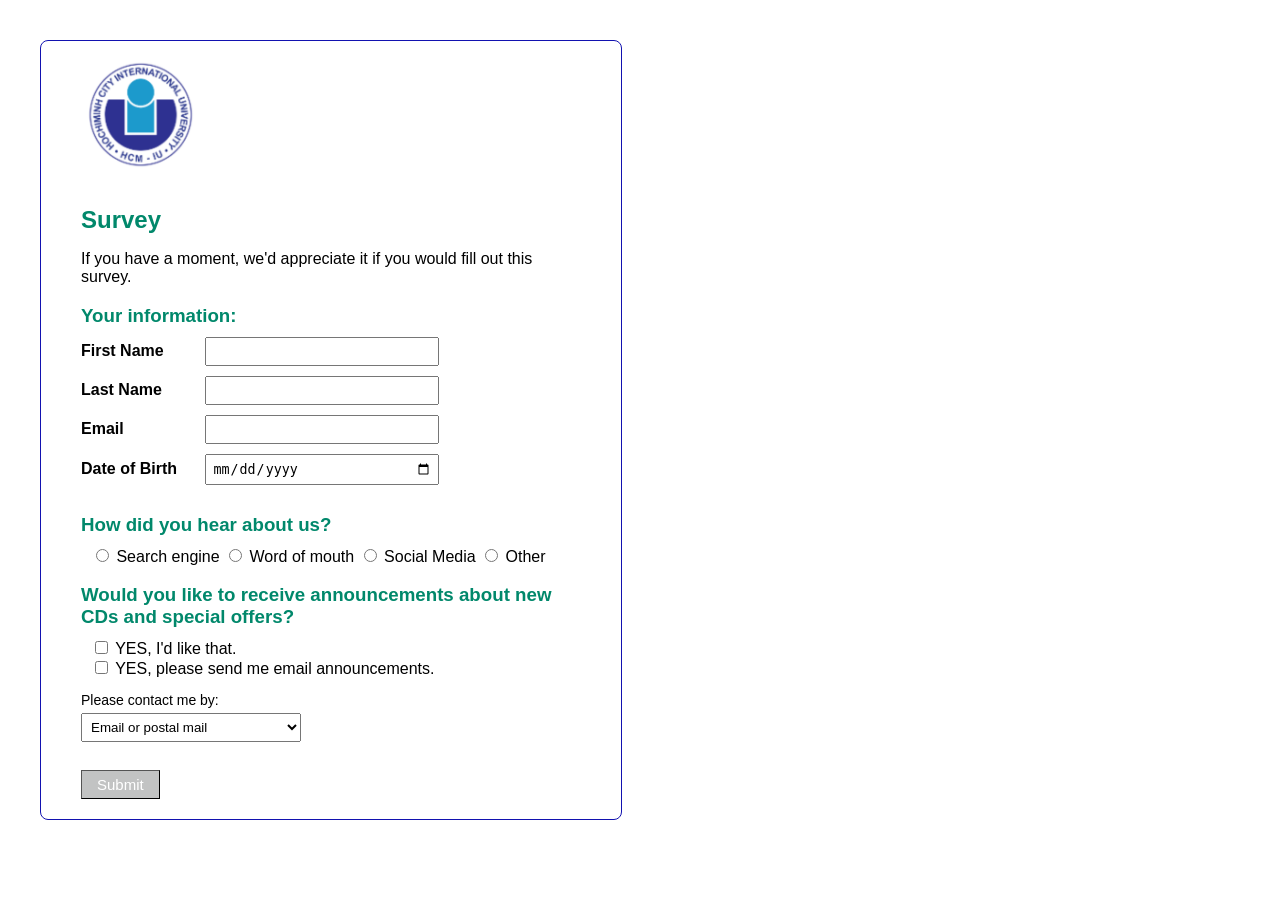
<file: index.html>
<!DOCTYPE html>
<html lang="en">
<head>
    <meta charset="UTF-8">
    <title>Survey Form</title>
    <link rel="stylesheet" href="style.css">
</head>
<body>

<form>
    <img src="logo.png" alt ="IU Logo" class="logo">

    <h2>Survey</h2>
    <p>If you have a moment, we'd appreciate it if you would fill out this survey.</p>

    <h3>Your information:</h3>
    <div class="section">
        <label>First Name</label>
        <input type="text" name="firstname"><br>
        <label>Last Name</label>
        <input type="text" name="lastname"><br>
        <label>Email</label>
        <input type="email" name="email"><br>
        <label>Date of Birth</label>
        <input type="date" name="dob">
    </div>

    <h3>How did you hear about us?</h3>
    <div class="radio-group">
        <input type="radio" name="source" value="search"> Search engine
        <input type="radio" name="source" value="word"> Word of mouth
        <input type="radio" name="source" value="social"> Social Media
        <input type="radio" name="source" value="other"> Other
    </div>

    <h3>Would you like to receive announcements about new CDs and special offers?</h3>
    <div class="checkbox-group">
        <input type="checkbox" name="announcement1"> YES, I'd like that.<br>
        <input type="checkbox" name="announcement2"> YES, please send me email announcements.
    </div>

    <p class="small-text">Please contact me by:</p>
    <select name="contact">
        <option>Email or postal mail</option>
        <option>Email only</option>
        <option>Postal mail only</option>
    </select>
    <br><br>

    <input type="submit" value="Submit">
</form>

</body>
</html>
</file>
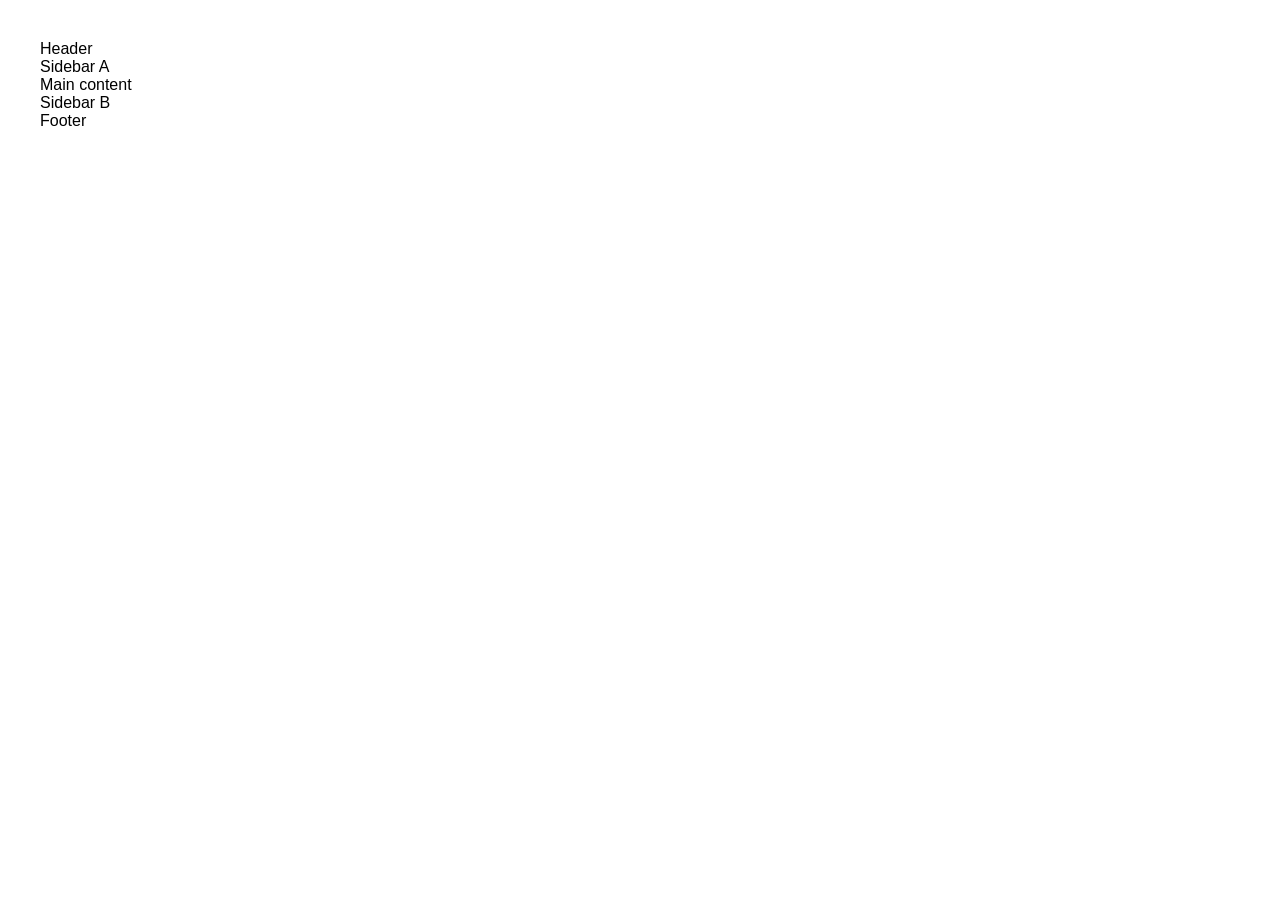
<file: Flexbox.html>
<!DOCTYPE html>
<html lang="vi">
<head>
    <meta charset="UTF-8">
    <meta name="viewport" content="width=device-width, initial-scale=1.0">
    <title>Flexbox 3-Column Layout</title>
    <link rel="stylesheet" href="style.css">
</head>
<body>

    <div class="container">
        <header class="box header">Header</header>
        
        <div class="main-section">
            <div class="box sidebar-a">Sidebar A</div>
            <div class="box main-content">Main content</div>
            <div class="box sidebar-b">Sidebar B</div>
        </div>
        
        <footer class="box footer">Footer</footer>
    </div>

</body>
</html>
</file>
<file: style.css>
.logo{
    width: 120px;
    margin:0 auto 10px;
}
body {
    font-family: Arial, sans-serif;
    background-color: #ffffff;
    margin: 40px;
}
form{
    border: 1px solid #1212b0;
    padding: 20px 40px;
    width: 500px;
    border-radius: 8px;
    overflow: hidden;
}
h2{
    color: #01886b;
    margin-bottom: 5px;
}
h3 {
    color: #01886b;
    margin-bottom: 10px;
}

label {
    display: inline-block;
    width: 120px;
    font-weight: bold;
}

input[type="text"],
input[type="email"],
input[type="date"],
select {
    width: 220px;
    padding: 5px;
    margin-bottom: 10px;
}

.section {
    margin-bottom: 15px;
}

.radio-group,
.checkbox-group {
    margin-left: 10px;
    margin-top: 5px;
}

input[type="submit"] {
    padding: 5px 15px;
    font-size: 15px ;
    background-color: #c2c3c3;
    color: white ;
    border-color: rgb(0, 0, 0);
    border-width: 0.5px;
    cursor: pointer;
}

input[type="submit"]:hover {
    background-color: #c19c9c;
}

.small-text {
    font-size: 14px;
    margin-bottom: 5px;
}
</file>
